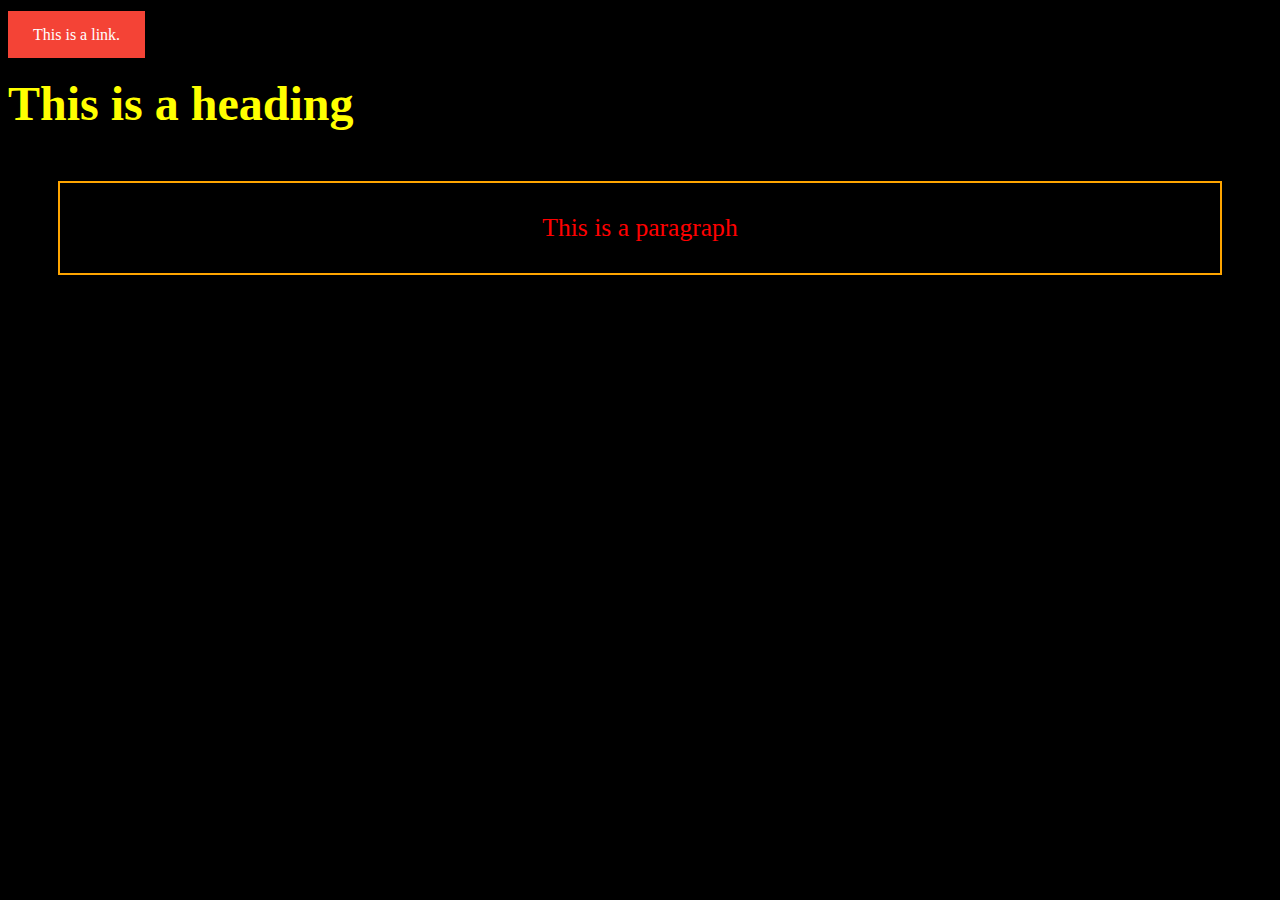
<file: css_lesson.html>
<!DOCTYPE html>
<html>
	<head>
		<title>CSS Lesson</title>
		<link rel="stylesheet" href="styles.css">
	</head>

	<body>
		<br>
		<a href="https://google.com" target="_blank">This is a link.</a>
		<h1>This is a heading</h1>
		<p>This is a paragraph</p>
	</body>
</html>
</file>
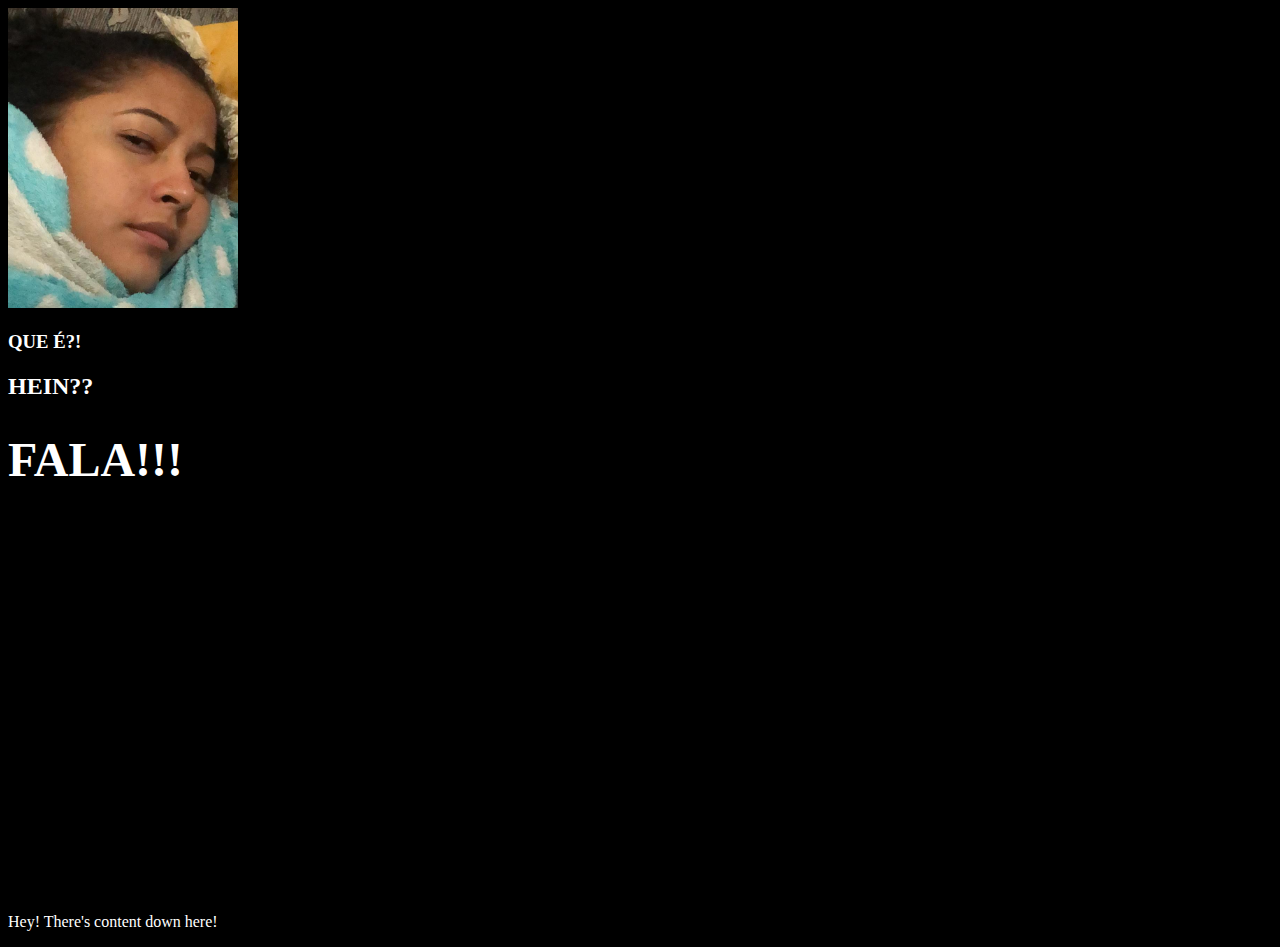
<file: neguinha.html>
<!DOCTYPE html>
<html>
	<head>
		<title>Neguinha</title>
		<style>
			h1, h2, h3 {
				color: white;
			}
		</style>
	</head>
	<body style="background-color:black">
		<img src="neguinha.jpeg" alt="Neguinha" width="230" height="300">

		<h3>QUE É?!</h3>
		<h2>HEIN??</h2>
		<h1 style="font-size: 300%">FALA!!!</h1>
		<br><br><br><br><br><br><br><br><br><br><br><br><br><br><br><br><br><br><br><br><br>
		<p id="hey" style="color:white">Hey! There's content down here!</p>
	</body>
</html>
</file>
<file: styles.css>
div {
	background-image: url('neguinha.jpeg')
}

a:link, a:visited {
	color: white;
	background-color: #f44336;
	padding: 15px 25px;
	text-align: center;
	text-decoration: none;
}

a:hover, a:active{
	color: black;
	text-decoration: none;
}

body {
	background-color: black;
}

h1 {
	color: yellow;
	font-size: 300%;
}

p {
	color: red;
	text-align: center;
	font-size: 160%;
	border: 2px solid orange;
	padding: 30px;
	margin: 50px;
}
</file>
